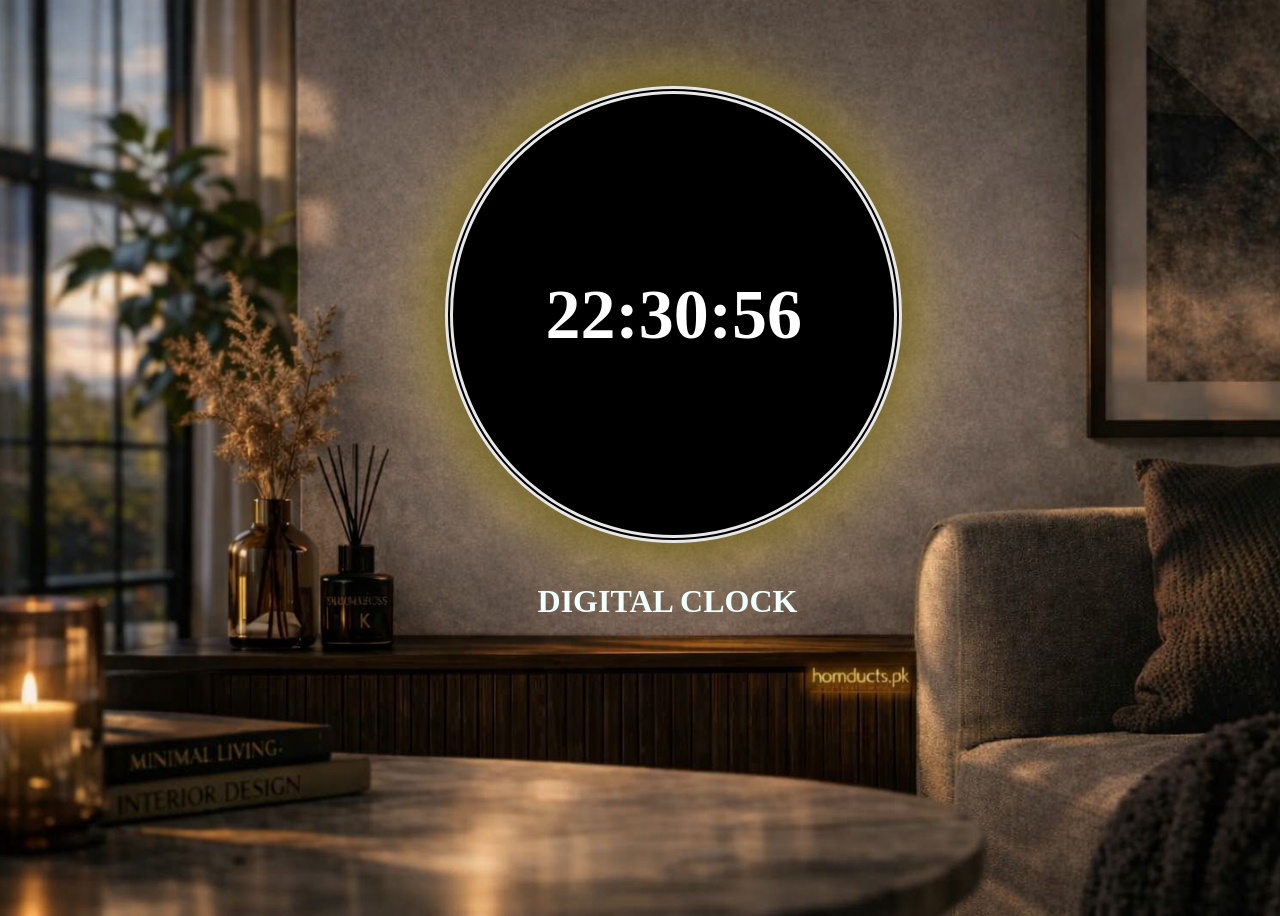
<file: index.html>
<!DOCTYPE html>
<html lang="en">
<head>
    <meta charset="UTF-8">
    <meta name="viewport" content="width=device-width, initial-scale=1.0">
    <title>Digitalo-Clock</title>
    <link rel="stylesheet" href="style.css">
</head>
<body>
    <div id="clockbox"></div>
    <h1>DIGITAL CLOCK</h1>

<script src="script.js"></script>
</body>
</html>
</file>
<file: style.css>
body{
            display: flex;
            flex-direction: column;
            justify-content: center;
            align-items: center;
            height: 100vh;
             
            background-image: url("images/clok.png");
            background-position: center;
            background-size: cover;
           
        }
        #clockbox{
            margin-top: -21vh;
            margin-left: 7.5vh;
            height: 49vh;
            width: 49vh;
            border-radius: 50%; 
            display: flex;
            align-items: center;
            justify-content: center;
            background-color: black;
            color: white;
            font-size:70px;
            font-weight: 700;
            border: 8px rgb(231, 231, 231) double;
            /* border-radius: 25px; */
            box-shadow:
            0 0 30px 10px rgba(90, 81, 30, 0.6),   /* outer yellow glow */
            0 0 60px 20px rgba(255, 215, 0, 0.3);   /* soft spread */
        }
        h1{
            margin-left: 55px;
            color: azure;
            padding-top: 2vh;
        }
</file>
